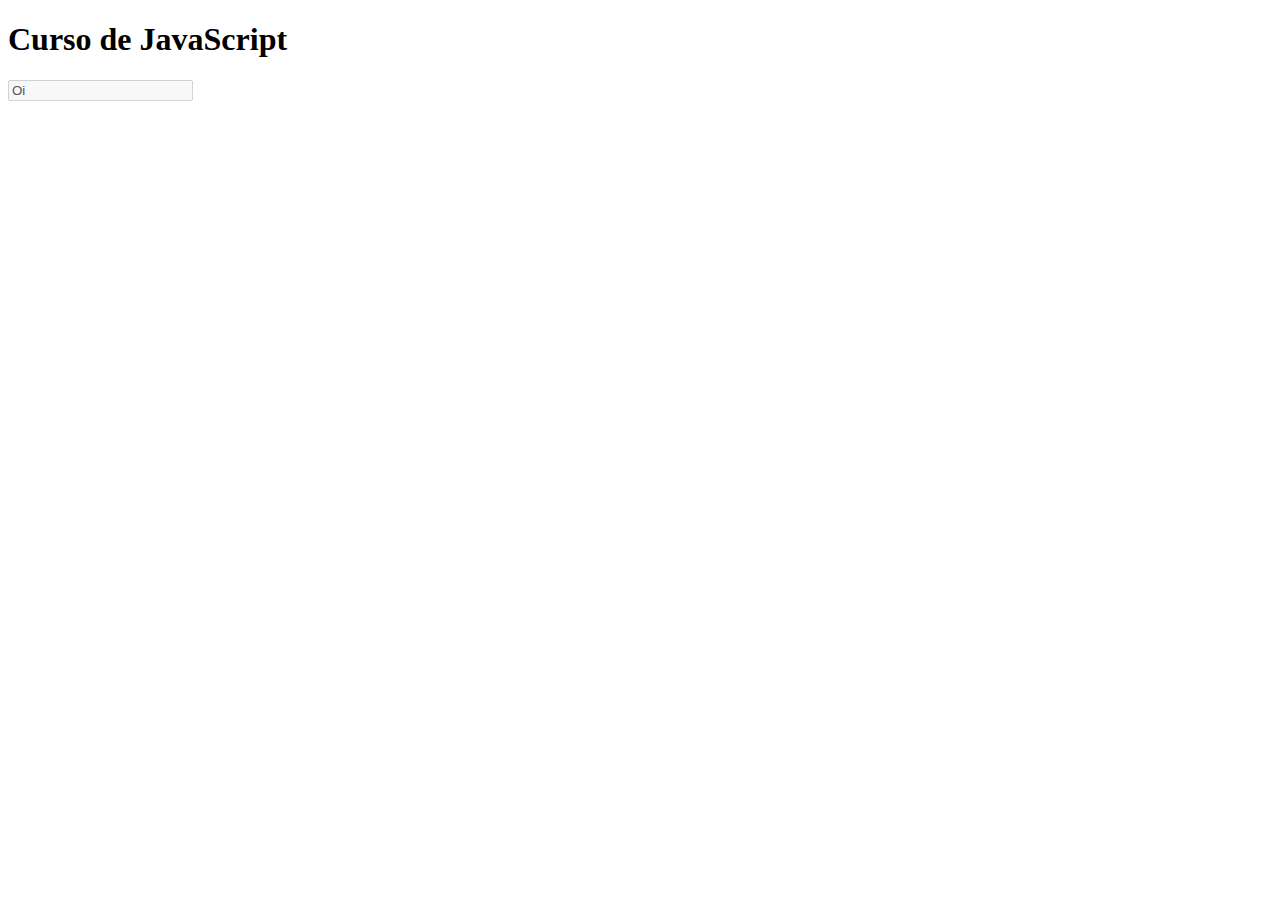
<file: index.html>
<!DOCTYPE html>
<html>
  <head>
    <meta charset="utf-8">
    <title>JavaScript</title>
  </head>

  <body>
    <h1>Curso de JavaScript</h1>
    <input 
      type="text" 
      placeholder="Teste de precedência"
      id="nome"
      disabled="disabled" 
    >

    
    <script src="meu_script.js"></script>
  </body>
</html>
</file>
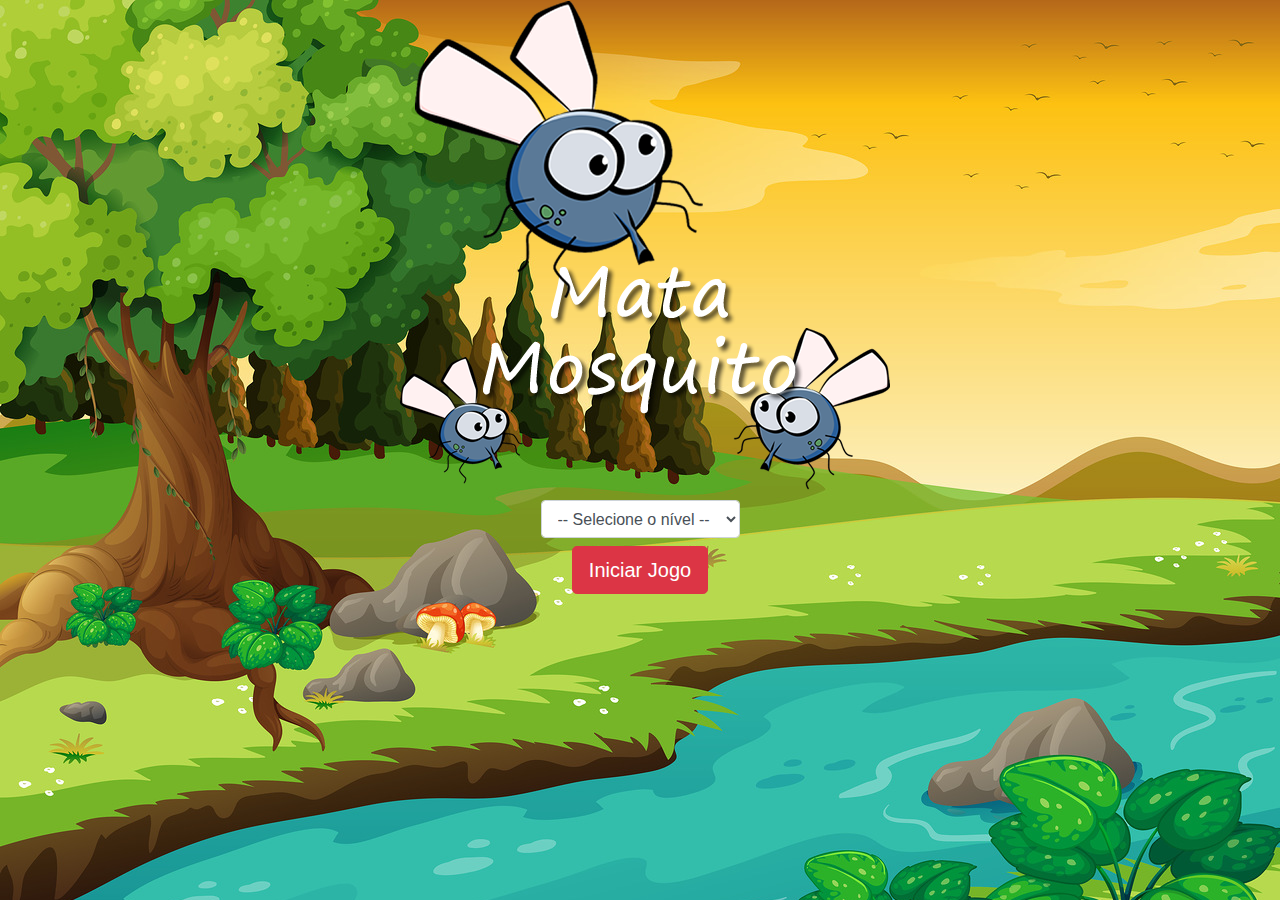
<file: Jogo/index.html>
<!DOCTYPE html>
<html>
	<head>
		<title></title>
		<meta charset="UTF-8" />
		<link rel="stylesheet" href="https://maxcdn.bootstrapcdn.com/bootstrap/4.0.0/css/bootstrap.min.css" integrity="sha384-Gn5384xqQ1aoWXA+058RXPxPg6fy4IWvTNh0E263XmFcJlSAwiGgFAW/dAiS6JXm" crossorigin="anonymous">

		<link rel="stylesheet" href="estilo.css" />

		<script>
			function iniciarJogo() {
				var nivel = document.getElementById('nivel').value

				if(nivel === '') {
					alert('Selecione um nível para iniciar o jogo')
					return false
				}

				window.location.href = "app.html?" + nivel

			}
		</script>
	</head>
	<body>

		<div class="container">
			<div class="row">
				<div class="col">
					<div class="d-flex justify-content-center">
						<img src="imagens/game.png" />
					</div>
				</div>
			</div>

			<div class="row">
				<div class="col">
					<div class="d-flex justify-content-center">
						<div class="mb-2">
							<select class="form-control" id="nivel">
								<option value="">-- Selecione o nível --</option>
								<option value="normal">Normal</option>
								<option value="dificil">Difícil</option>
								<option value="chucknorris">Chuck Norris</option>
							</select>
						</div>
					</div>
				</div>
			</div>


			<div class="row">
				<div class="col">
					<div class="d-flex justify-content-center">
						<button type="button" class="btn btn-danger btn-lg" onclick="iniciarJogo()" >Iniciar Jogo</button>
					</div>
				</div>
			</div>
		</div>

	</body>
</html>
</file>
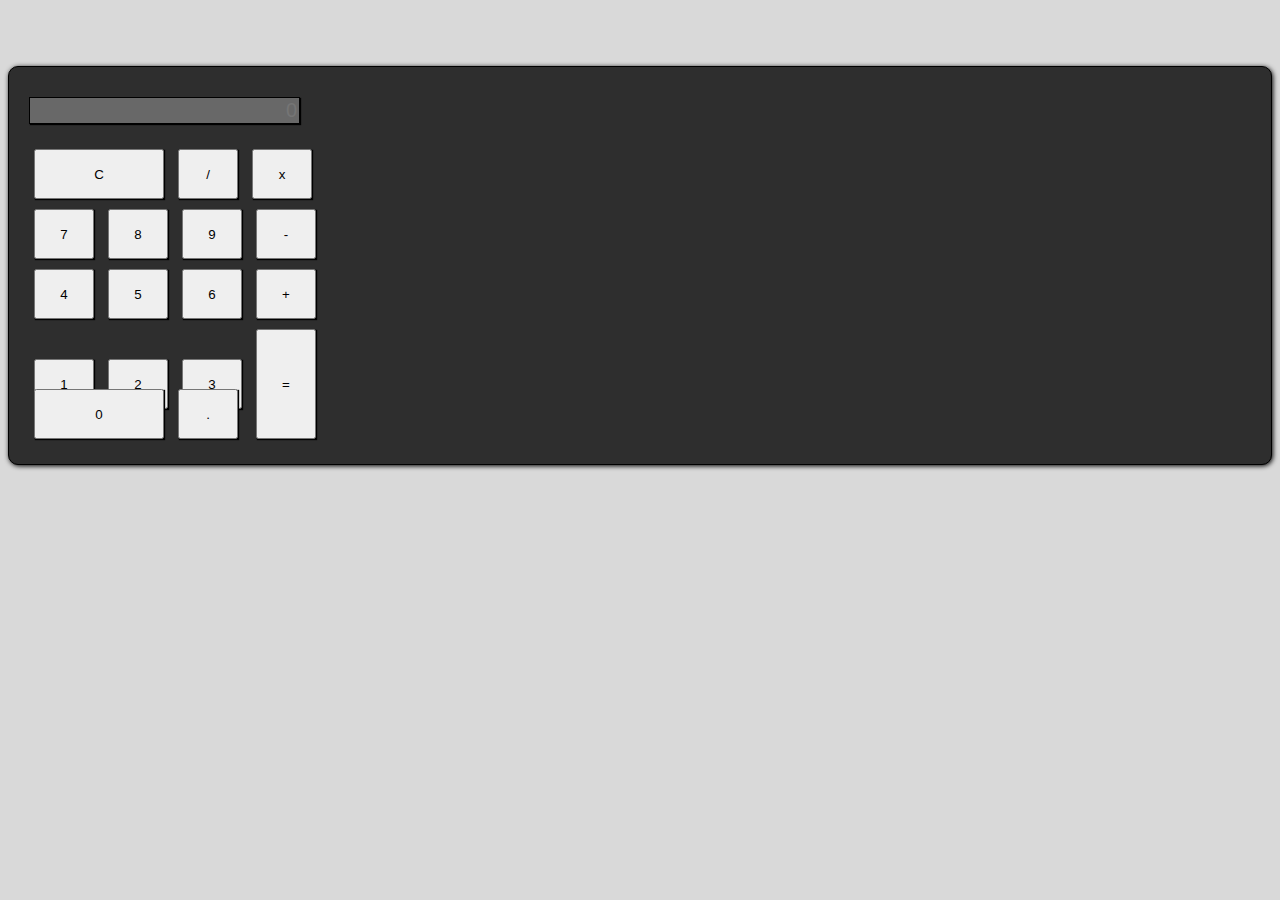
<file: Calculadora/app1/index.html>
<html>
	<head>
		<title>Calculadora</title>

		<!-- Latest compiled and minified CSS -->
		<link rel="stylesheet" href="https://maxcdn.bootstrapcdn.com/bootstrap/4.0.0-beta.2/css/bootstrap.min.css" integrity="sha384-PsH8R72JQ3SOdhVi3uxftmaW6Vc51MKb0q5P2rRUpPvrszuE4W1povHYgTpBfshb" crossorigin="anonymous">

    <style>
      .calculadora {
        margin-top: 40px;
        border: solid 1px #000;
        padding: 20px;
        background-color: #2E2E2E;
        border-radius: 10px;
        box-shadow: 1px 1px 5px #000;
      }

      .btn {
        width: 60px;
        height: 50px;
        margin: 5px;
        box-shadow: 1px 1px 1px #000;
      }

      .clear {
        width: 130px;
      }

      .enter {
        height: 110px;
      }

      .zero {
        width: 130px;
      }

      .resultado {
        text-align: right;
        font-size: 20px;
        margin-top: 10px;
        margin-bottom: 20px;
        border: solid 1px #000;
        box-shadow: 1px 1px 1px #000;
      }

    </style>
	</head>

  <body style="background: #D9D9D9">

    <div class="container">
      <div class="row">
        <div class="col d-flex justify-content-center">
          <br />

          <div class="calculadora">
            <input type="text" id="resultado" class="form-control resultado" placeholder="0" disabled="disabled" />
            
            <div class="row">
              <button onclick="calcular('acao', 'c')" type="button" class="btn btn-dark btn-lg clear font-weight-light">C</button>
              <button onclick="calcular('acao', '/')" type="button" class="btn btn-dark btn-lg font-weight-light">/</button>
              <button onclick="calcular('acao', '*')" type="button" class="btn btn-dark btn-lg font-weight-light">x</button>
            </div>

            <div class="row">
              <button onclick="calcular('valor', 7)" type="button" class="btn btn-dark btn-lg font-weight-light">7</button>
              <button onclick="calcular('valor', 8)" type="button" class="btn btn-dark btn-lg font-weight-light">8</button>
              <button onclick="calcular('valor', 9)" type="button" class="btn btn-dark btn-lg font-weight-light">9</button>
              <button onclick="calcular('acao', '-')" type="button" class="btn btn-dark btn-lg font-weight-light">-</button>
            </div>
            
            <div class="row">
              <button onclick="calcular('valor', 4)" type="button" class="btn btn-dark btn-lg font-weight-light">4</button>
              <button onclick="calcular('valor', 5)" type="button" class="btn btn-dark btn-lg font-weight-light">5</button>
              <button onclick="calcular('valor', 6)" type="button" class="btn btn-dark btn-lg font-weight-light">6</button>
              <button onclick="calcular('acao', '+')" type="button" class="btn btn-dark btn-lg font-weight-light">+</button>
            </div>

            <div class="row">
              <button onclick="calcular('valor', 1)" type="button" class="btn btn-dark btn-lg font-weight-light">1</button>
              <button onclick="calcular('valor', 2)" type="button" class="btn btn-dark btn-lg font-weight-light">2</button>
              <button onclick="calcular('valor', 3)" type="button" class="btn btn-dark btn-lg font-weight-light">3</button>
              <button onclick="calcular('acao', '=')" type="button" class="btn btn-dark btn-lg enter">=</button>
            </div>

            <div class="row" style="margin-top: -60px">
              <button onclick="calcular('valor', 0)" type="button" class="btn btn-dark zero btn-lg font-weight-light">0</button>
              <button onclick="calcular('acao', '.')" type="button" class="btn btn-dark btn-lg font-weight-light">.</button>
            </div>

          </div>
        </div>
      </div>
    </div>
    
    <script>
      function calcular(tipo, valor){
        if(tipo === 'acao') {
          if(valor === 'c'){
            //limpar o visor
            document.getElementById('resultado').value = ''
          }
          if(valor === '+' || valor === '-' || valor === '*' || valor === '/' || valor === '.'){
            document.getElementById('resultado').value += valor
          }
          if(valor === '=') {
            var valor_campo = eval(document.getElementById('resultado').value)
            document.getElementById('resultado').value = valor_campo
          }
        } else if (tipo === 'valor') {

          document.getElementById('resultado').value += valor
        }
      }
    </script>
  </body>	

</html>
</file>
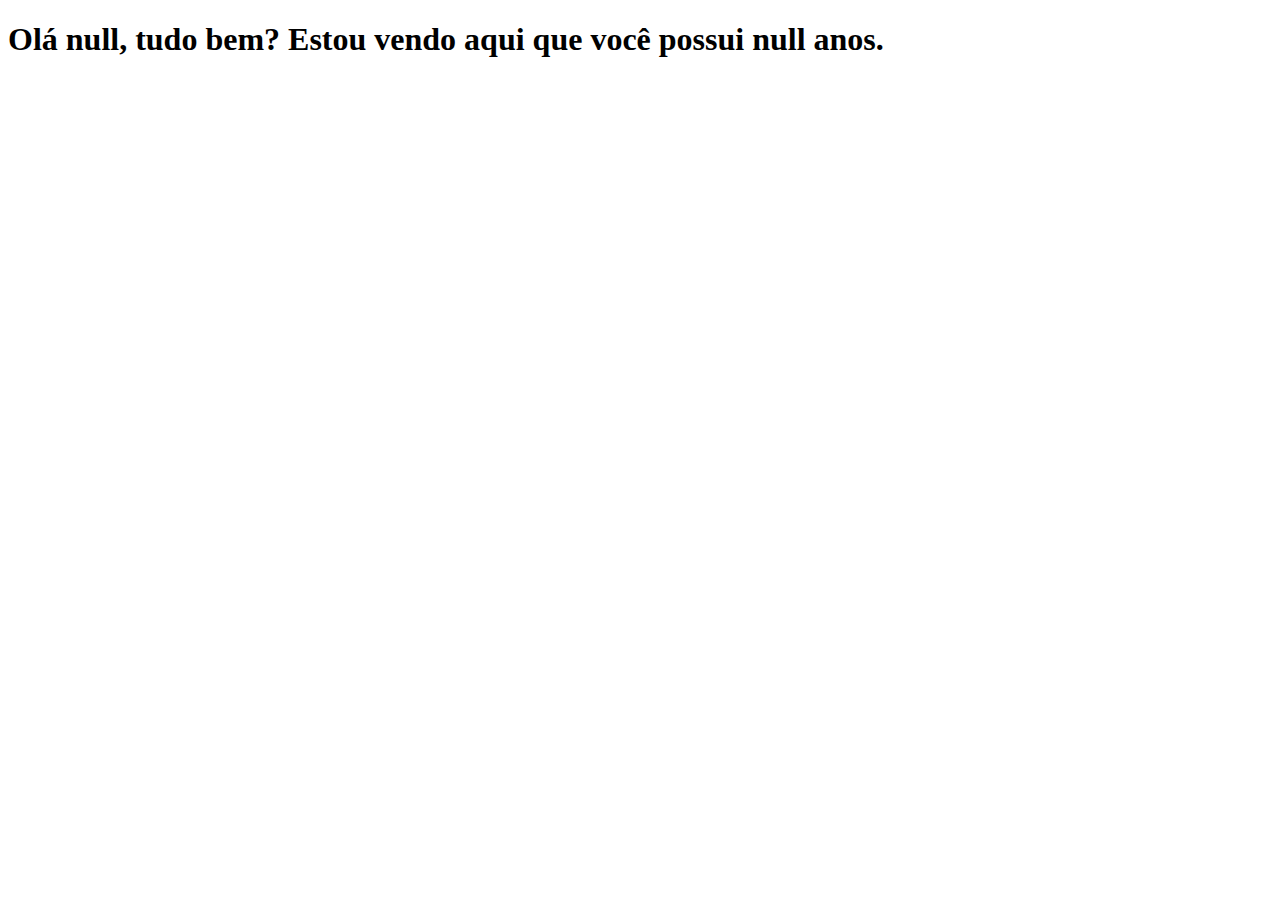
<file: concatenacao.html>
<!DOCTYPE html>
<html>
  <head>
    <meta charset="utf-8">
    <title>JavaScript</title>
    <script>

      var nome = prompt('Digite o seu nome:')
      var idade = prompt('Digite a sua idade:')
      var idade2 = 50

      console.log(idade)
      console.log(idade2)

      
      document.write('<h1>Olá ' + nome + ', tudo bem? Estou vendo aqui que você possui ' + idade + ' anos.</h1>')
    </script>
  </head>

  <body>
  </body>
</html>
</file>
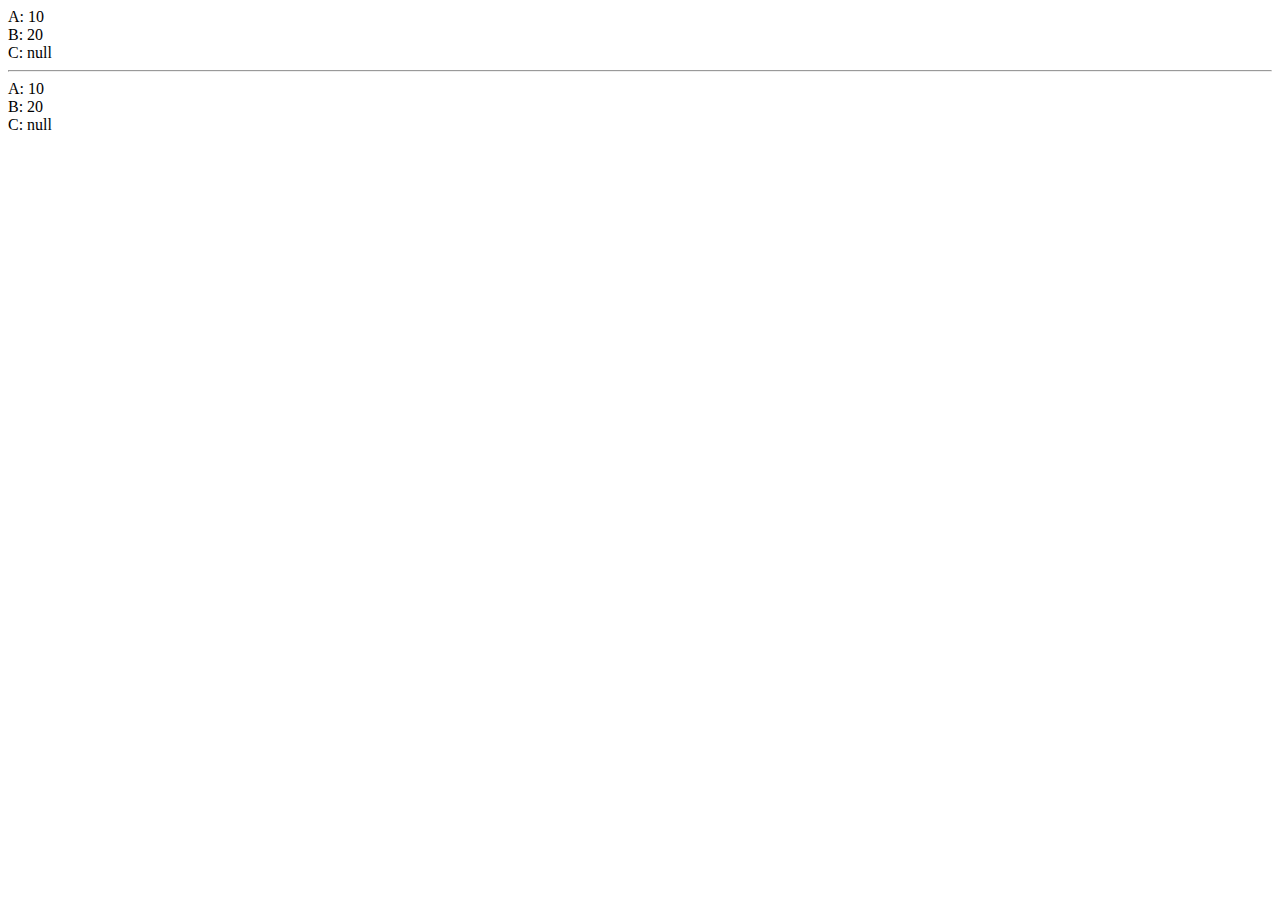
<file: desafio_abc.html>
<!DOCTYPE html>
<html>
  <head>
    <meta charset="utf-8">
    <title>JavaScript</title>
    <script>

      var a = 10
      var b = 20
      var c = null //variável auxiliar utilizada na lógica

      document.write('A: ' + a + '<br />')
      document.write('B: ' + b + '<br />')
      document.write('C: ' + c + '<br />')

      document.write('<hr />')

      //lógica de inversão dos valores das variáveis A e B
      


      //
      document.write('A: ' + a + '<br />')
      document.write('B: ' + b + '<br />')
      document.write('C: ' + c + '<br />')


    </script>
  </head>

  <body>
  </body>
</html>
</file>
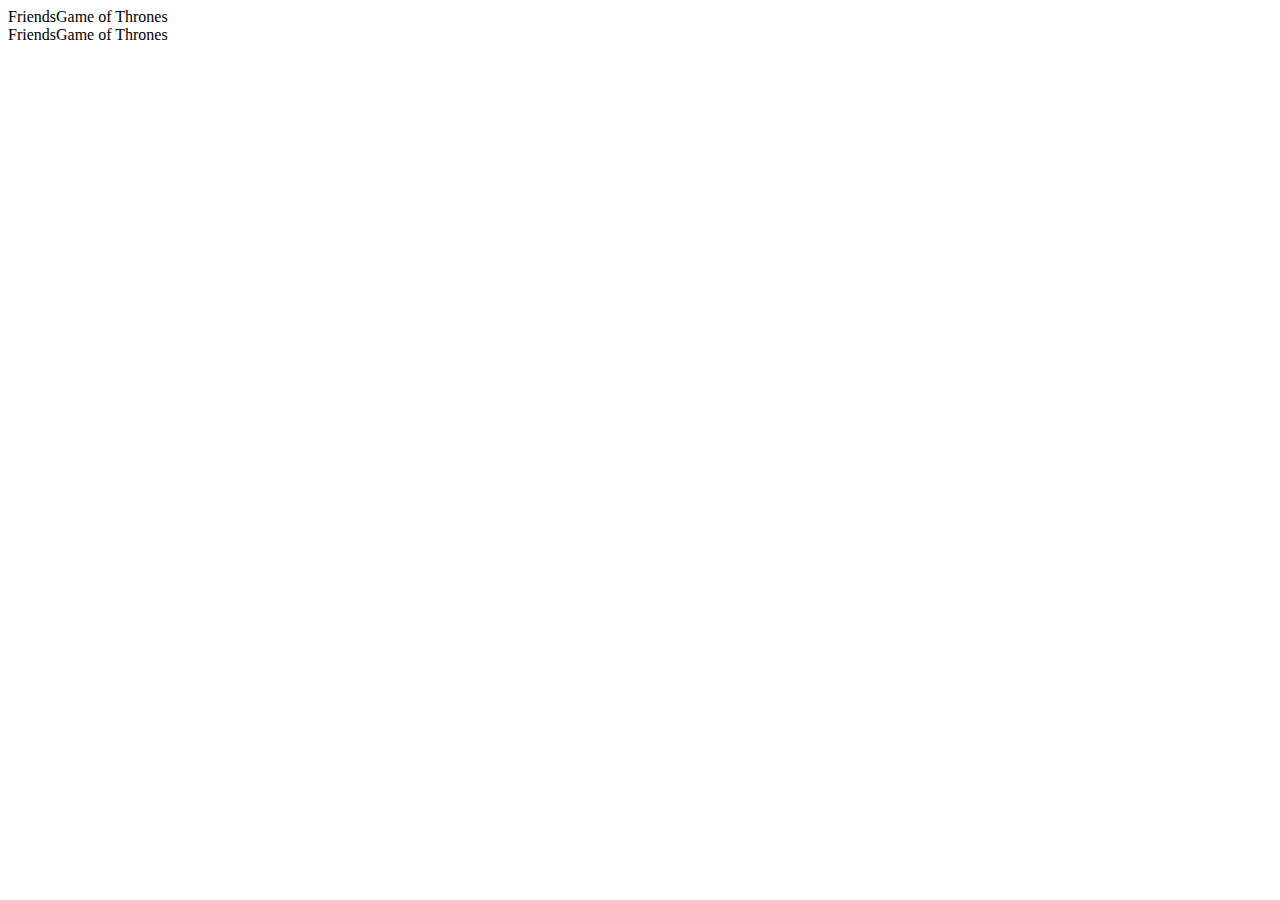
<file: escopo_variaveis.html>
<!DOCTYPE html>
<html>
  <head>
    <meta charset="utf-8">
    <title>JavaScript</title>
    <script>
      //3 escopos: global, função e o bloco

      var serie = 'Friends'

      if(true){
        var serie2 = 'Game of Thrones'
        document.write(serie)
      }
      
      document.write(serie2)

      document.write('<br />')

      function x(){
        var serie3 = 'The Walking Dead'
        document.write(serie)
        document.write(serie2)
      }

      x() 

      document.write('<br />')
      document.write(serie3) //não renderiza
    </script>
    
  </head>

  <body>
  </body>
</html>
</file>
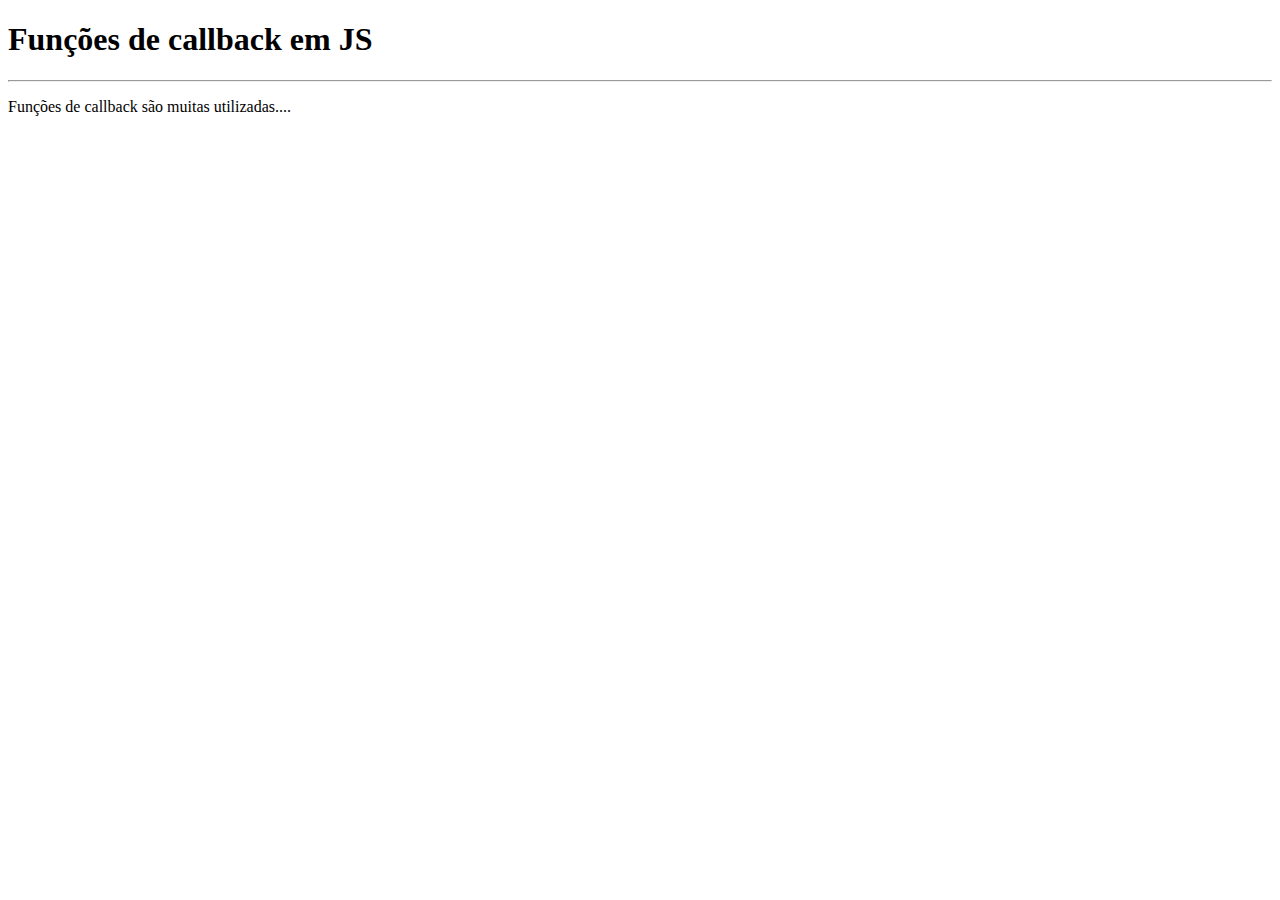
<file: funcoes_callback.html>
<!DOCTYPE html>
<html>
  <head>
    <meta charset="utf-8">
    <title>JavaScript</title>
    <script>
      function exibirArtigo(id, callbackSucesso, callbackErro){
        //lógica: recuperar o id via requisição HTTP
        if(true){
          callbackSucesso('Funções de callback em JS', 'Funções de callback são muitas utilizadas....')
        } else {
          callbackErro('Erro ao recuperar os dados')
        }
      }

      var callbackSucesso = function(titulo, descricao){
        document.write('<h1>' + titulo + '</h1>')
        document.write('<hr />')
        document.write('<p>' + descricao + '</p>')
        
      }
      var callbackErro = function(erro){
        document.write('<p><b>Erro:</br>' + erro + '</p>')
      }

      exibirArtigo(1, callbackSucesso , callbackErro)
    </script>
    
  </head>

  <body>
  </body>
</html>
</file>
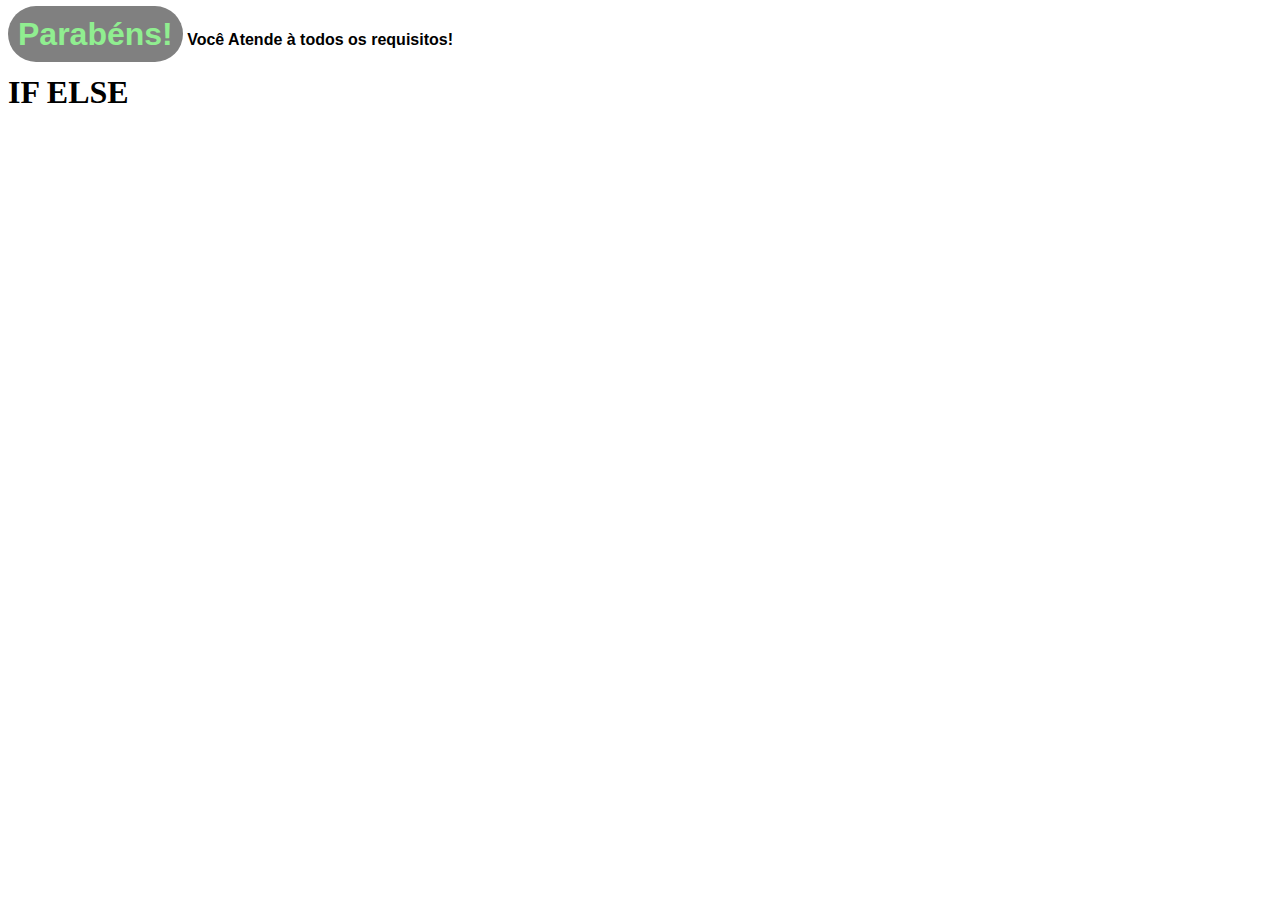
<file: ifelse_condicionais.html>
<!DOCTYPE html>
<html>
  <head>
    <meta charset="utf-8">
    <meta name="viewport" content="width=device-width, initial-scale=1">
    <link rel="stylesheet" type="text/css" href="estilo.css">
    <title>Javascript</title>
    <script>
      
      var nome = prompt('nome')
      var idade = prompt('Data de nascimento')


      if (18 <= 2022 - idade ) {
        document.write('<p><span class="success">Parabéns!</span> Você Atende à todos os requisitos!</p>')
      }else if(17 <= 2022 - idade) {
        document.write('<p><span class="warning">Quase!</span> Você chegou tão perto... Somente um ano... Volte quando for mais velho.</p>')
      }else{
        document.write('<p>',nome,' Infelizmente... Você <span class="danger" >não</span> atende à todos os requisitos: Você só tem ',2022 - idade,' anos.</p>')
      }

    </script>

  </head>


  <body>

    <h1>IF ELSE</h1>
    




  </body>
</html>
</file>
<file: Jogo/estilo.css>
html {
	cursor: url(imagens/mata_mosquito.png) 30 30, auto;
}

body {
	background-image: url(imagens/bg.jpg);
	background-repeat: no-repeat;
	background-size: 100%;
}

.mosquito1 {
	width: 50px;
	height: 50px;
}

.mosquito2 {
	width: 70px;
	height: 70px;
}

.mosquito3 {
	width: 90px;
	height: 90px;
}

.ladoA {
	transform: scaleX(1);
}

.ladoB {
	transform: scaleX(-1);
}

.painel {
	position: absolute;
	width: 190px;
	padding: 10px;
	left: 0px;
	bottom: 0px;
	border-top:solid 1px #fff;
	background-color: #fff;
	opacity: 0.7
}

.vidas {
	float: left;
}

.cronometro {
	float: left;
	font-size: 20px;
	font-weight: bold;
}
</file>
<file: estilo.css>
p{
	font-family: Arial, Helvetica, sans-serif;
	font-weight: bold;
}

.success{
	color: lightgreen;
	font-size: 2em;
	background: gray;
	border-radius: 30px;
	padding: 10px;
}

.warning{
	color: yellow;
	font-size: 1.2em;
	background: gray;
	border-radius: 30px;
	padding: 10px;
}

.danger{
	color: red;
	font-size: 1.4em;
}
</file>
